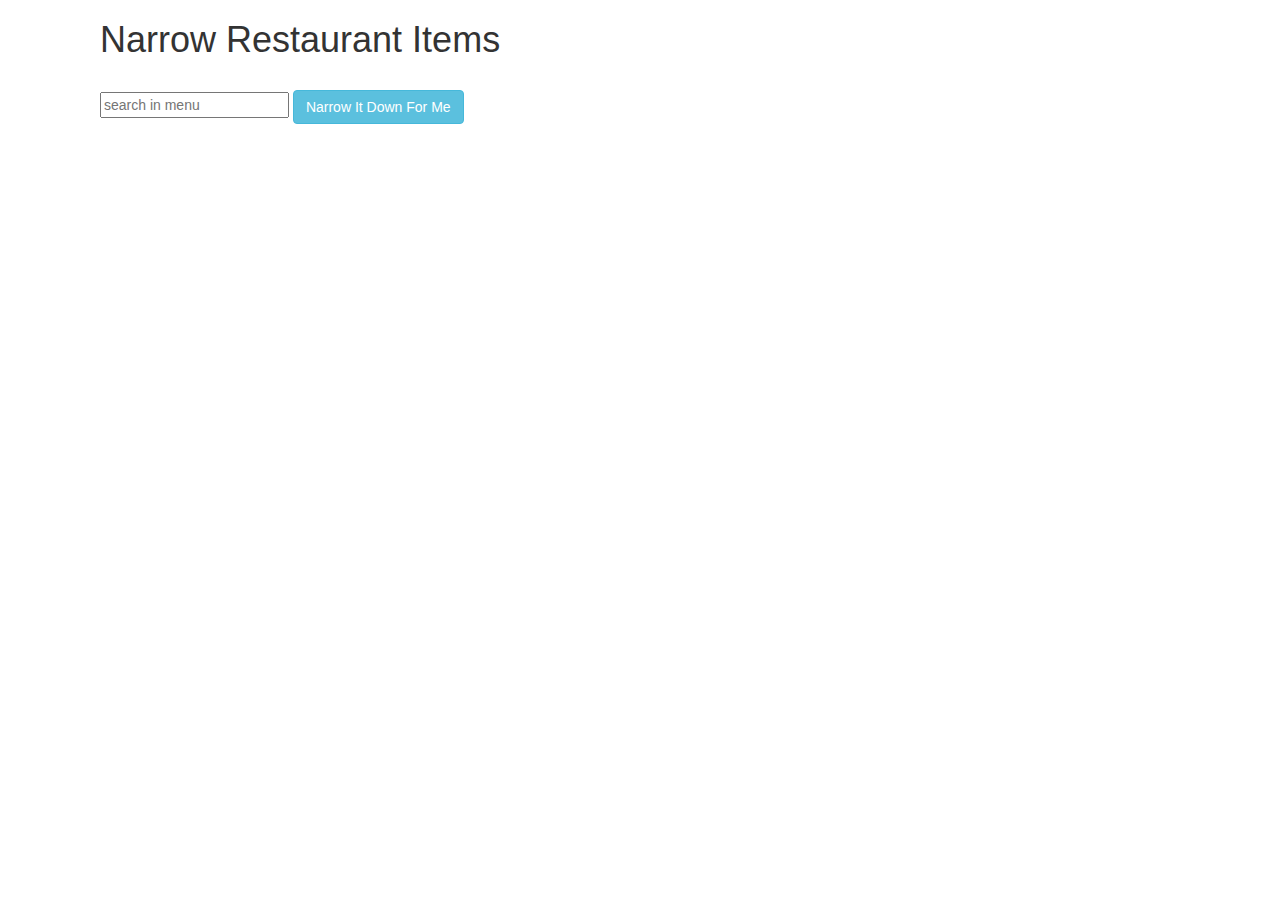
<file: index.html>
<!DOCTYPE html>
<html>
  <head>
     <script src="angular.min.js"></script>
     <script src="app.js"></script>
     <link rel="stylesheet" href="style.css">
     <link rel="stylesheet" href="bootstrap.min.css" >
    <meta charset="utf-8">
    <title>Something Else</title>
  </head>
  <body ng-app = 'NarrowItDownApp'>
      <div class = "title">
        <h1 >Narrow Restaurant Items</h1>
      </div>

      <div ng-controller = 'NarrowItDownController as narrow'>

          <br>
          <input ng-model = "searchValue"  placeholder = "search in menu" class = "item">
          <button  class="btn btn-info item"  ng-click = "narrow.getItems(searchValue);">Narrow It Down For Me</button>

          <found-items found = "narrow.found"  titles = "narrow.titles"  remove ="narrow.removeMenuItem(index)"  ></found-items>

          <div class="error" ng-if="narrow.searched"><h1>Nothing is found</h1>
          </div>
      </div>


  </body>
</html>
</file>
<file: style.css>
.error {
  color: red ;

}


.title,.item{

  position:relative;
  left: 100px ;
}
</file>
